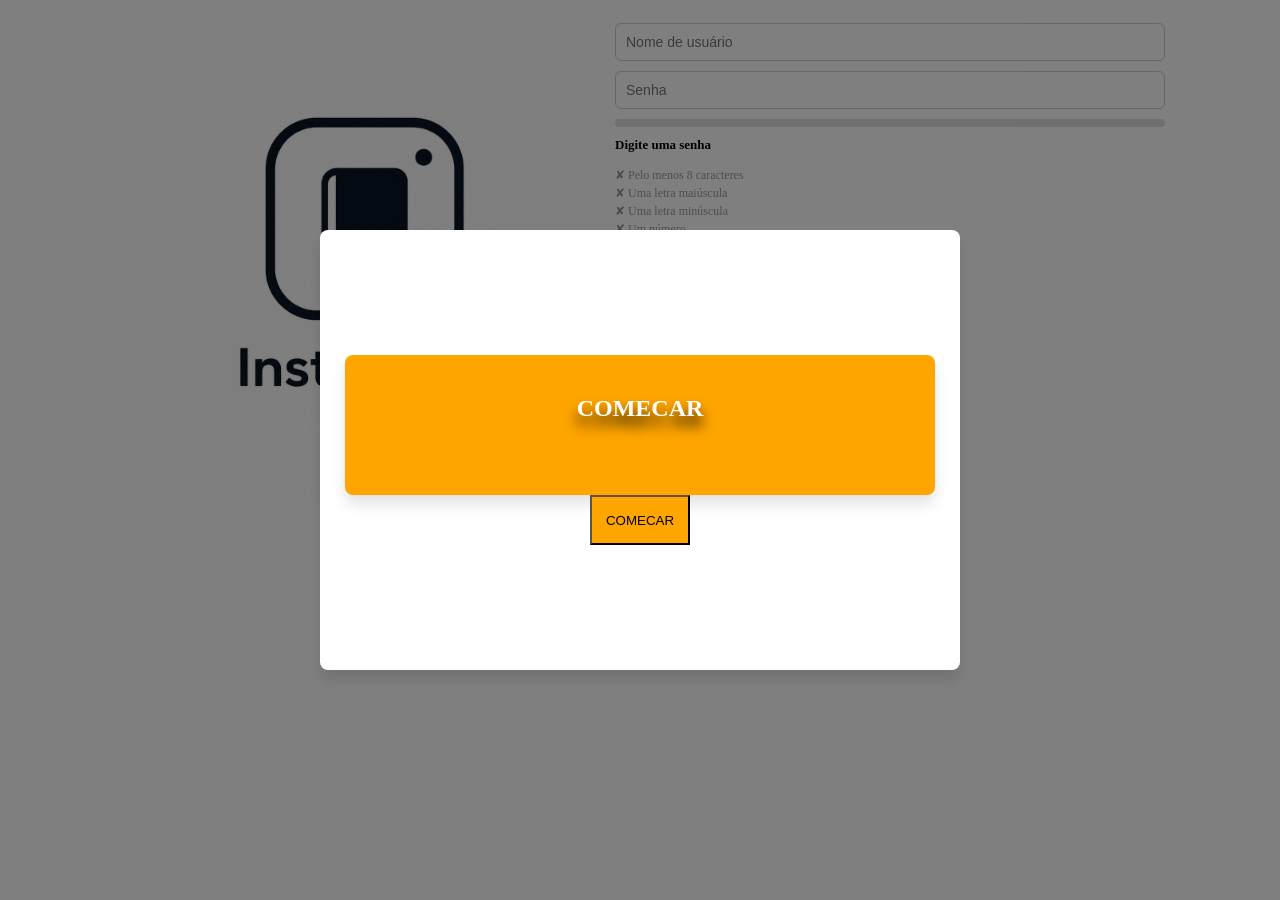
<file: Index.html>
<!DOCTYPE html>
<html lang="en">
<head>
    <meta charset="UTF-8">
    <meta name="viewport" content="width=device-width, initial-scale=1.0">
    <title>InstaBook</title>
    <link rel="stylesheet" href="login.css">
</head>
<body>
    <header>
        <div class="overlay" id="overlay">
            <section class="cxbb" id="bb">
                <div>
                    <div class="rr">
                        <h1 class="cr">COMECAR</h1>
                    </div>

                    <div>
                    </div>
                </div>

                <div class="ct">
                    <button class="bt" onclick="baby()">COMECAR</button>
                </div>
            </section>
        </div>
    </header>
    <main class="gg">
        <div>
            <img class="insta" src="ChatGPT Image 2 de jul. de 2026, 17_32_52.png" alt="">
        </div>
        <div class="campos-login">
            <input type="text" id="usuario" placeholder="Nome de usuário" class="input-login">
            <input type="password" id="senha" placeholder="Senha" class="input-login">
            
            <div class="forca-senha-container">
                <div class="forca-senha-barra" id="forcaBarra"></div>
            </div>
            <p id="forcaTexto" class="forca-texto">Digite uma senha</p>
            
            <ul class="requisitos" id="listaRequisitos">
                <li id="reqTamanho">Pelo menos 8 caracteres</li>
                <li id="reqMaiuscula">Uma letra maiúscula</li>
                <li id="reqMinuscula">Uma letra minúscula</li>
                <li id="reqNumero">Um número</li>
                <li id="reqEspecial">Um caractere especial (!@#$%...)</li>
            </ul>
        </div>
    </main>
    <footer class="gg">
        <button class="bt" onclick="validarLogin()">COMEÇAR</button>
    </footer>
<script src="login.js"></script>
</body>
</html>
</file>
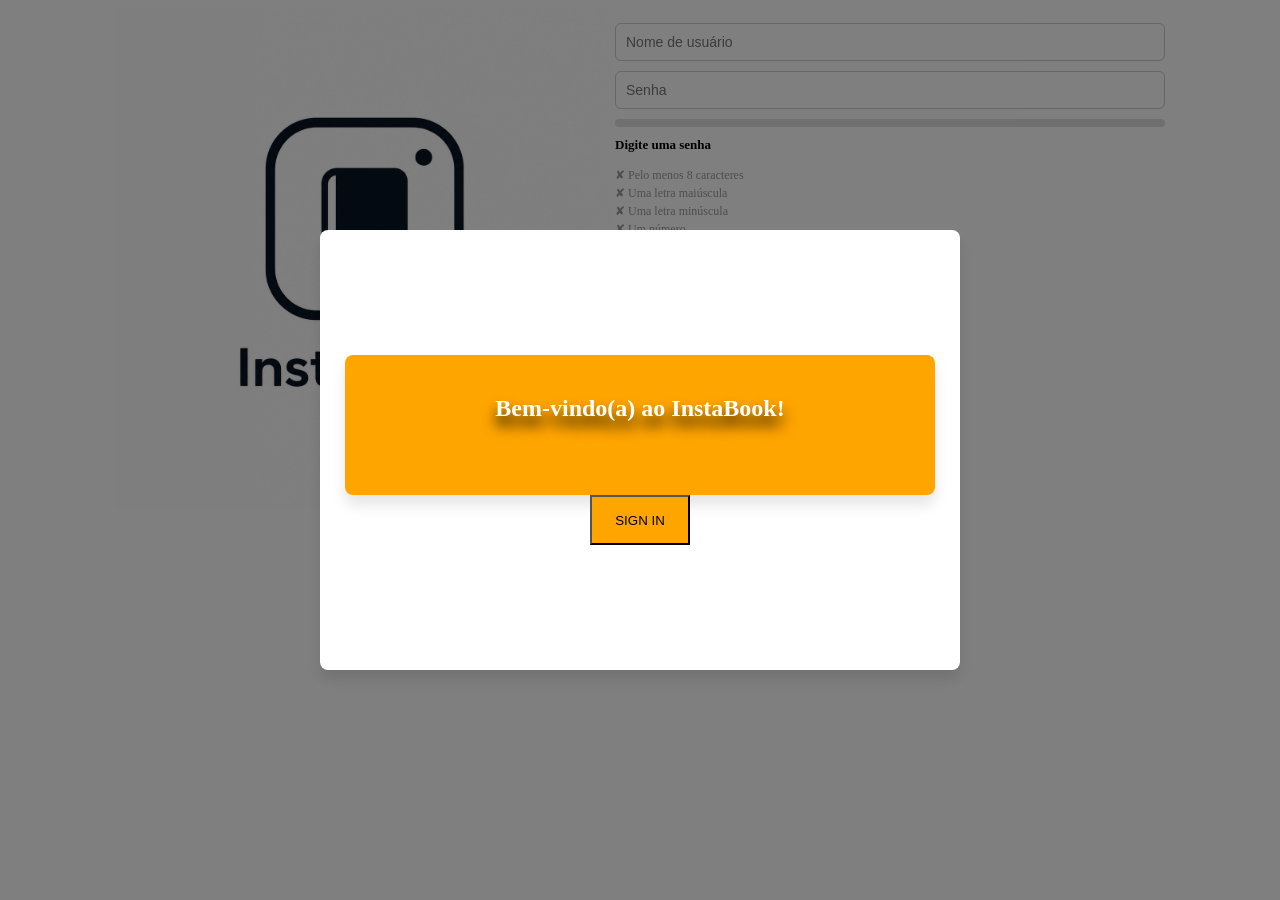
<file: index.html>
<!DOCTYPE html>
<html lang="en">
<head>
    <meta charset="UTF-8">
    <meta name="viewport" content="width=device-width, initial-scale=1.0">
    <title>InstaBook</title>
    <link rel="stylesheet" href="login.css">
</head>
<body>
    <header>
        <div class="overlay" id="overlay">
            <section class="cxbb" id="bb">
                <div>
                    <div class="rr">
                        <h1 class="cr">Bem-vindo(a) ao InstaBook!</h1>
                    </div>

                    <div>
                    </div>
                </div>

                <div class="ct">
                    <button class="bt" onclick="baby()">SIGN IN</button>
                </div>
            </section>
        </div>
    </header>
    <main class="gg">
        <div>
            <img class="insta" src="ChatGPT Image 2 de jul. de 2026, 17_32_52.png" alt="">
        </div>
        <div class="campos-login">
            <input type="text" id="usuario" placeholder="Nome de usuário" class="input-login">
            <input type="password" id="senha" placeholder="Senha" class="input-login">
            
            <div class="forca-senha-container">
                <div class="forca-senha-barra" id="forcaBarra"></div>
            </div>
            <p id="forcaTexto" class="forca-texto">Digite uma senha</p>
            
            <ul class="requisitos" id="listaRequisitos">
                <li id="reqTamanho">Pelo menos 8 caracteres</li>
                <li id="reqMaiuscula">Uma letra maiúscula</li>
                <li id="reqMinuscula">Uma letra minúscula</li>
                <li id="reqNumero">Um número</li>
                <li id="reqEspecial">Um caractere especial (!@#$%...)</li>
            </ul>
        </div>
    </main>
    <footer class="gg">
        <button class="bt" onclick="validarLogin()">COMEÇAR</button>
    </footer>
<script src="login.js"></script>
</body>
</html>
</file>
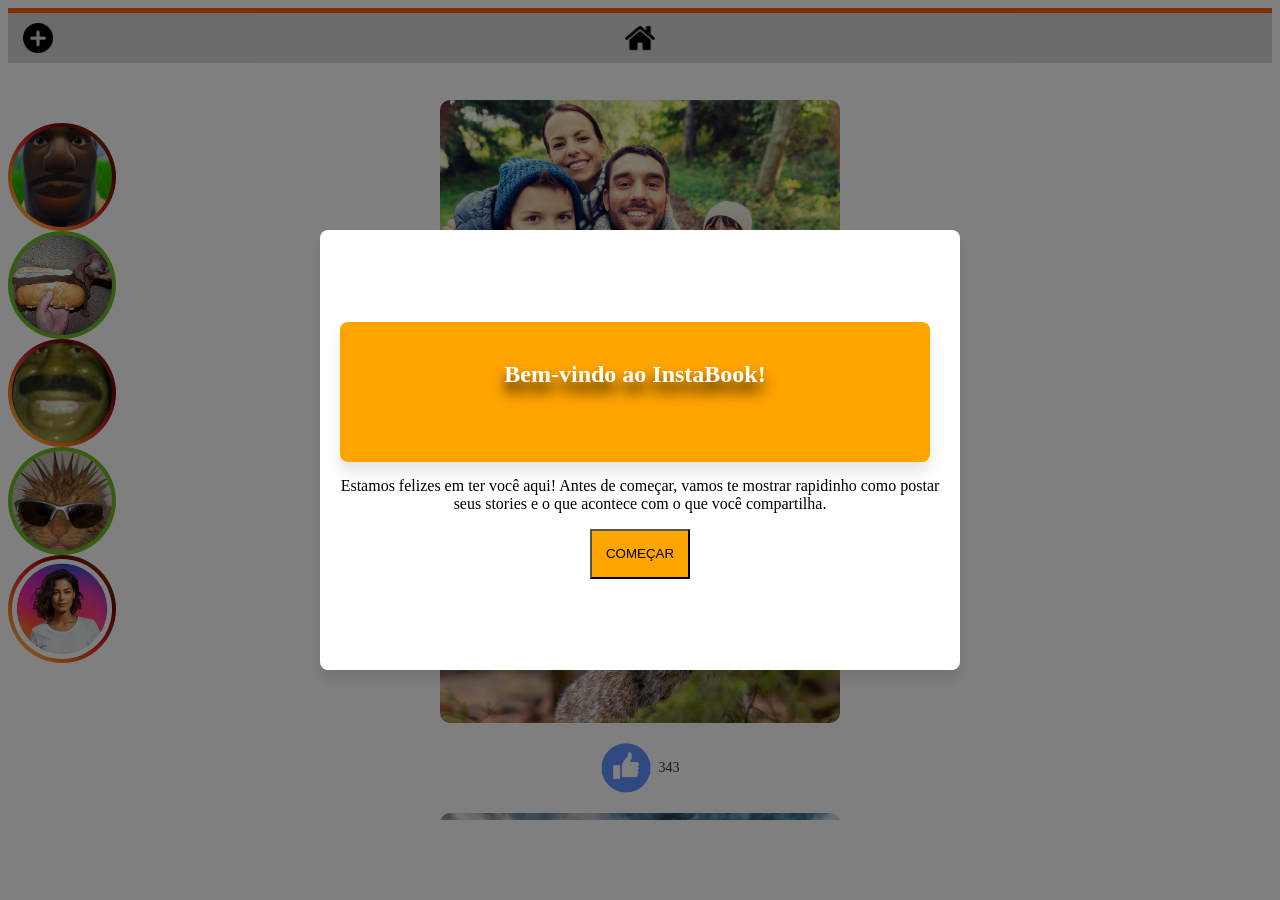
<file: ts.html>
<!DOCTYPE html>
<html lang="en">
<head>
    <meta charset="UTF-8">
    <meta name="viewport" content="width=device-width, initial-scale=1.0">
    <title>InstaBook</title>
    <link rel="stylesheet" href="ts.css">
</head>
<body onload="mostrarCaixa()">
    <header>
        <div class="navbar">
            <img src="home-removebg-preview.png" alt="Início" class="icone">
            <img class="navmais" id="btnMais" src="mais.png" alt="">
        </div>

        <div class="stories">
            <img src="arr.png" alt="" class="story">
            <img src="OIP.png" alt="" class="storyBF">
            <img src="123.png" alt="" class="story">
            <img src="tm.png" alt="" class="storyBF">
            <img src="h.png" alt="" class="story">
        </div>
    </header>
    <main>
        <div class="cxb">
            <div class="feed">
                <div class="post">
                    <img src="selfie-en-famille-8.png" alt="">
                </div>
                <div class="like-container">
                    <img class="like" src="like.png" alt="" onclick="curtir(this)">
                    <span class="like-count">0</span>
                </div>
                <div class="post">
                    <img src="R.jpg" alt="">
                </div>
                <div class="like-container">
                    <img class="like" src="like.png" alt="" onclick="curtir(this)">
                    <span class="like-count">0</span>
                </div>
                <div class="post">
                    <img src="paris.png" alt="">
                </div>
                <div class="like-container">
                    <img class="like" src="like.png" alt="" onclick="curtir(this)">
                    <span class="like-count">0</span>
                </div>
                <!-- adicione quantos posts quiser -->
            </div>
        </div>
    </main>

    <footer>
        <div class="overlay" id="overlay">
            <section class="cxbb" id="bb">
                <div>
                    <div class="rr">
                        <h1 class="cr">Bem-vindo ao InstaBook!</h1>
                    </div>

                    <div>
                        <p class="cr" style="margin-top: 15px;">
                        Estamos felizes em ter você aqui! Antes de começar, vamos te mostrar rapidinho como postar seus stories e o que acontece com o que você compartilha.
                        </p>
                    </div>
                </div>

                <div class="ct">
                    <button class="bt" onclick="baby()">COMEÇAR</button>
                </div>
            </section>
        </div>
    </footer>
    <div class="overlas" id="overlayMais">
    <section class="cxbb" id="boxMais">
        <div>
            <div class="rr">
                <p class="cr"><b>FAZER POSTAGEM:</b> Antes de postar uma imagem, pense na sua segurança e na dos outros. Evite publicar fotos com dados pessoais, como cartões, documentos, senhas ou endereços, além de conteúdos ofensivos ou inadequados. Sempre verifique se a imagem é segura e apropriada antes de compartilhá-la.</p>
            </div>
        </div>
        <div class="post-options" id="postOptions">
        <img src="paris.png" alt="Opção 1" class="opcaoPost" data-valido="true">
        <img src="R.jpg" alt="Opção 2" class="opcaoPost" data-valido="false">
        <img src="123.png" alt="Opção 3" class="opcaoPost" data-valido="false">
        <img src="h.png" alt="Opção 4" class="opcaoPost" data-valido="false">
        </div>
        <p id="mensagemErro" class="mensagemErro">Conteúdo Inapropriado</p>
    </section>
</div>

<div class="tutorial-overlay" id="tutorialOverlay">
    <div class="balao balao-esquerda" id="balaoStories">
        <p>Para postar um <b>story</b>, clique no ícone de "+" no canto superior esquerdo da tela! Stories são fotos ou vídeos que ficam visíveis por um tempo limitado.</p>
        <button class="bt" onclick="proximoBalao()">OK</button>
    </div>
    <div class="balao balao-direita" id="balaoVisibilidade" style="display:none;">
        <p>Lembre-se: as suas postagens também serão vistas por outras pessoas. Pense bem antes de compartilhar!</p>
        <button class="bt" onclick="fecharTutorial()">OK</button>
    </div>
</div>

    <script src="ts.js"></script>
</body>
</html>
</file>
<file: login.css>
.cxbb {
    background-color: #ffffff;
    width: 600px;
    height: 400px;
    padding: 20px;
    border-radius: 8px;
    box-shadow: 0 10px 14px rgba(0, 0, 0, 0.1);
    overflow-y: auto;
    display: flex;
    flex-direction: column; /* organiza os filhos em coluna */
    justify-content: center;
    align-items: center;

    position: fixed;
    top: 50%;
    left: 50%;
    transform: translate(-50%, -50%);
    z-index: 20; /* acima da navbar (10) e do feed (5) */
}

.bt {
    background-color: orange;
    width: 100px;
    height: 50px;
}

.ct {
    display: flex;
    justify-content: flex-end;
}

.cr {
    text-align: center;
}

.rr {
    background-color: orange; /* Cor de fundo branca */
    width: 550px; /* Largura da caixa */
    height: 100px; /* Altura da caixa */
    padding: 20px; /* Espaçamento interno */
    border-radius: 8px; /* Cantos arredondados */
    box-shadow: 0 4px 8px rgba(0, 0, 0, 0.1); /* Sombra suave */
    color: white;
    text-shadow: 0 10px 14px #000000;
    box-shadow: 0 10px 14px rgba(0, 0, 0, 0.1); /* Sombra suave */
}

.overlay {
    position: fixed;
    top: 0;
    left: 0;
    width: 100%;
    height: 100%;
    background: rgba(0, 0, 0, 0.5);
    z-index: 15; /* abaixo da caixa (20), acima do feed (5) e navbar (10) */
    display: flex;
    justify-content: center;
    align-items: center;
}

.campos-login {
    width: 550px;
    display: flex;
    flex-direction: column;
    gap: 10px;
    margin-top: 15px;
}
.input-login {
    width: 100%;
    padding: 10px;
    border: 1px solid #ccc;
    border-radius: 6px;
    font-size: 14px;
    box-sizing: border-box;
}
.forca-senha-container {
    width: 100%;
    height: 8px;
    background-color: #e0e0e0;
    border-radius: 4px;
    overflow: hidden;
}
.forca-senha-barra {
    height: 100%;
    width: 0%;
    background-color: red;
    transition: width 0.3s ease, background-color 0.3s ease;
}
.forca-texto {
    font-size: 13px;
    font-weight: bold;
    margin: 0;
}
.requisitos {
    list-style: none;
    padding: 0;
    margin: 5px 0 0 0;
    font-size: 12px;
}
.requisitos li {
    color: #999;
    margin-bottom: 3px;
}
.requisitos li.valido {
    color: green;
}
.requisitos li.valido::before {
    content: "✔ ";
}
.requisitos li:not(.valido)::before {
    content: "✘ ";
}

.gg {
    display: flex;
    justify-content: center;
}

.insta {
    height: 500px;
    width: 500px;
}
</file>
<file: ts.css>
.story {
    width: 100px;
    height: 100px;
    border-radius: 50%;
    object-fit: cover;
    padding: 4px;
    display: flex;
    text-align: center;
    background: linear-gradient(
        45deg,
        #feda75,
        #fa7e1e,
        #d62929,
        #6b0808,
        #9b460e
    );
}

.storyBF {
    width: 100px;
    height: 100px;
    border-radius: 50%;
    object-fit: cover;
    padding: 4px;
    display: flex;
    text-align: center;
    background: linear-gradient(
        45deg,
        #6bb922,
        #6bb922,
        #6bb922,
        #6bb922
    );
}

.navbar {
    position: fixed;
    z-index: 10;
    top: 0;
    left: 0;
    width: 100%;
    height: 50px; /* define uma altura */

    display: flex;
    display: flex;
    justify-content: center; /* mantém o ícone home centralizado */
    align-items: center;
    position: relative; /* só pra context, mesmo sendo fixed */

    background: rgb(216, 216, 216);
    border-top: 5px solid #ff5e00;
}

.navmais {
    position: absolute;
    left: 15px;
    width: 30px;
    height: 30px;
}

.stories {
    margin-top: 60px; /* maior que a altura da navbar */
    position: relative;
    z-index: 5;
}

.icone {
    width: 30px;
    height: 30px;
}

.cxb {
    background-color: #ffffff;
    width: 600px;
    height: 700px;
    padding: 20px;
    border-radius: 15px;
    overflow-y: scroll; /* em vez de auto, força a barra aparecer */
    -webkit-overflow-scrolling: touch; /* corrige scroll em Safari/iOS/trackpad */
    position: fixed;
    z-index: 5; /* acima do conteúdo normal, mas abaixo da navbar (z-index: 10) */
    top: 50%;
    left: 50%;
    transform: translate(-50%, -50%);
    /* removido o display:flex que centralizava um item só */
}

.feed {
    display: flex;
    flex-direction: column;
    align-items: center;
    gap: 20px; /* espaço entre os posts */
}

.post {
    width: 100%;
    max-width: 400px;
}

.post img {
    width: 100%;
    height: auto;
    border-radius: 10px;
    display: block;
}

.like {
    width: 50px;
    height: 50px;
}

.cxbb {
    background-color: #ffffff;
    width: 600px;
    height: 400px;
    padding: 20px;
    border-radius: 8px;
    box-shadow: 0 10px 14px rgba(0, 0, 0, 0.1);
    overflow-y: auto;
    display: flex;
    flex-direction: column; /* organiza os filhos em coluna */
    justify-content: center;
    align-items: center;

    position: fixed;
    top: 50%;
    left: 50%;
    transform: translate(-50%, -50%);
    z-index: 20; /* acima da navbar (10) e do feed (5) */
}

.bt {
    background-color: orange;
    width: 100px;
    height: 50px;
}

.ct {
    display: flex;
    justify-content: flex-end;
}

.cr {
    text-align: center;
}

.rr {
    background-color: orange; /* Cor de fundo branca */
    width: 550px; /* Largura da caixa */
    height: 100px; /* Altura da caixa */
    padding: 20px; /* Espaçamento interno */
    border-radius: 8px; /* Cantos arredondados */
    box-shadow: 0 4px 8px rgba(0, 0, 0, 0.1); /* Sombra suave */
    color: white;
    text-shadow: 0 10px 14px #000000;
    box-shadow: 0 10px 14px rgba(0, 0, 0, 0.1); /* Sombra suave */
}

.overlay {
    position: fixed;
    top: 0;
    left: 0;
    width: 100%;
    height: 100%;
    background: rgba(0, 0, 0, 0.5);
    z-index: 15; /* abaixo da caixa (20), acima do feed (5) e navbar (10) */
    display: flex;
    justify-content: center;
    align-items: center;
}

.overlas {
    position: fixed;
    top: 0;
    left: 0;
    width: 100%;
    height: 100%;
    background: rgba(0, 0, 0, 0.5);
    z-index: 15;
    display: none; /* começa escondida */
    justify-content: center;
    align-items: center;
}

.post-options {
    display: flex;
    gap: 15px;
    flex-wrap: wrap;
    justify-content: center;
    margin: 20px 0;
}
.opcaoPost {
    width: 100px;
    height: 100px;
    object-fit: cover;
    border-radius: 8px;
    cursor: pointer;
    border: 3px solid transparent;
    transition: border-color 0.2s, transform 0.2s;
}
.opcaoPost:hover {
    transform: scale(1.05);
}
.opcaoPost.selecionada {
    border-color: orange;
}
.mensagemErro {
    color: red;
    font-weight: bold;
    text-align: center;
    display: none;
}
/**/
.tutorial-overlay {
    position: fixed;
    top: 0;
    left: 0;
    width: 100%;
    height: 100%;
    z-index: 16; /* acima da navbar, abaixo do overlay inicial */
    display: none;
}

.balao {
    position: fixed;
    top: 50%;
    width: 240px;
    background-color: #ffffff;
    padding: 18px;
    border-radius: 12px;
    box-shadow: 0 10px 20px rgba(0, 0, 0, 0.25);
    transform: translateY(-50%);
    text-align: center;
}

.balao p {
    margin: 0 0 12px 0;
    font-size: 14px;
    line-height: 1.4;
}

/* balão da esquerda, seta apontando pra direita (feed) */
.balao-esquerda {
    left: calc(50% - 570px);
}

.balao-esquerda::after {
    content: "";
    position: absolute;
    top: 50%;
    right: -16px;
    transform: translateY(-50%);
    border-width: 10px;
    border-style: solid;
    border-color: transparent transparent transparent #ffffff;
}

/* balão da direita, seta apontando pra esquerda (feed) */
.balao-direita {
    left: calc(50% + 330px);
}

.balao-direita::after {
    content: "";
    position: absolute;
    top: 50%;
    left: -16px;
    transform: translateY(-50%);
    border-width: 10px;
    border-style: solid;
    border-color: transparent #ffffff transparent transparent;
}
/**/
.like-container {
    display: flex;
    align-items: center;
    gap: 8px;
}

.like {
    cursor: pointer;
    transition: transform 0.15s ease, filter 0.15s ease;
}

.like:hover {
    transform: scale(1.1);
}

.like.curtido {
    transform: scale(1.2);
    filter: drop-shadow(0 0 4px #ff5e00);
}

.like-count {
    font-size: 14px;
    font-weight: normal;
    color: #333;
    transition: color 0.15s ease, font-weight 0.15s ease;
}

.like-count.curtido {
    color: #ff5e00;
    font-weight: bold;
}
</file>
